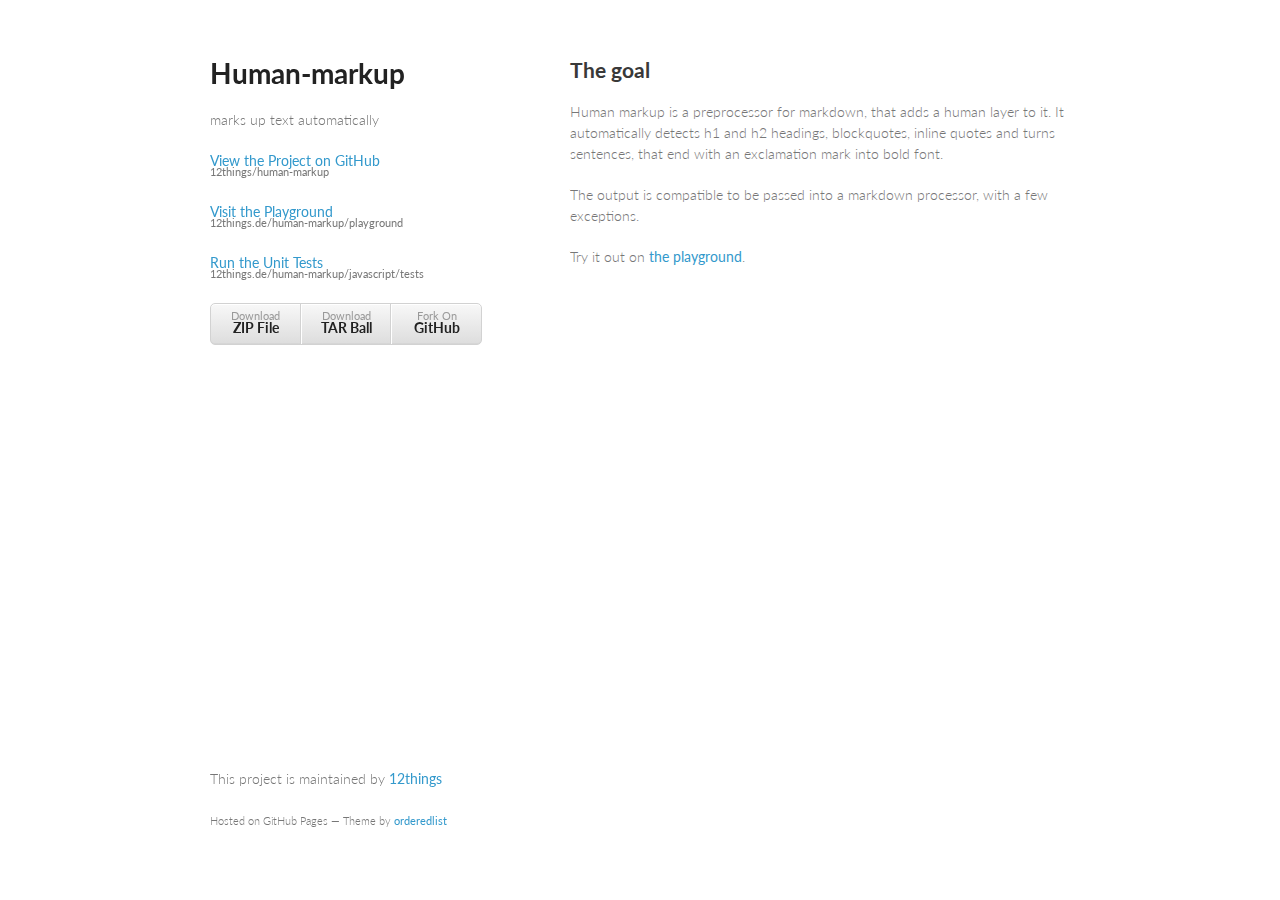
<file: index.html>
<!doctype html>
<html>
  <head>
    <meta charset="utf-8">
    <meta http-equiv="X-UA-Compatible" content="chrome=1">
    <title>Human-markup by 12things</title>
    
    <link rel="stylesheet" href="stylesheets/styles.css">
    <link rel="stylesheet" href="stylesheets/pygment_trac.css">
    <script src="javascripts/scale.fix.js"></script>
    <meta name="viewport" content="width=device-width, initial-scale=1, user-scalable=no">
    <!--[if lt IE 9]>
    <script src="//html5shiv.googlecode.com/svn/trunk/html5.js"></script>
    <![endif]-->
  </head>
  <body>
    <div class="wrapper">
      <header>
        <h1>Human-markup</h1>
        <p>marks up text automatically</p>
        <p class="view"><a href="https://github.com/12things/human-markup">View the Project on GitHub <small>12things/human-markup</small></a></p>
        <p class="view"><a href="http://12things.de/human-markup/playground">Visit the Playground <small>12things.de/human-markup/playground</small></a></p>
        <p class="view"><a href="http://12things.de/human-markup/javascript/tests">Run the Unit Tests <small>12things.de/human-markup/javascript/tests</small></a></p>

        <ul>
          <li><a href="https://github.com/12things/human-markup/zipball/master">Download <strong>ZIP File</strong></a></li>
          <li><a href="https://github.com/12things/human-markup/tarball/master">Download <strong>TAR Ball</strong></a></li>
          <li><a href="https://github.com/12things/human-markup">Fork On <strong>GitHub</strong></a></li>
        </ul>
      </header>
      <section>
        <h2>The goal</h2>
        <p>Human markup is a preprocessor for markdown, that adds a human layer to it. It automatically detects h1 and h2 headings, blockquotes, inline quotes and turns sentences, that end with an exclamation mark into bold font.</p>
        <p>The output is compatible to be passed into a markdown processor, with a few exceptions.</p>
        <p>Try it out on <a href="http://12things.de/human-markup/playground">the playground</a>.</p>
      </section>
      <footer>
        <p>This project is maintained by <a href="https://github.com/12things">12things</a></p>
        <p><small>Hosted on GitHub Pages &mdash; Theme by <a href="https://github.com/orderedlist">orderedlist</a></small></p>
      </footer>
    </div>
    <!--[if !IE]><script>fixScale(document);</script><!--<![endif]-->
  </body>
</html>
</file>
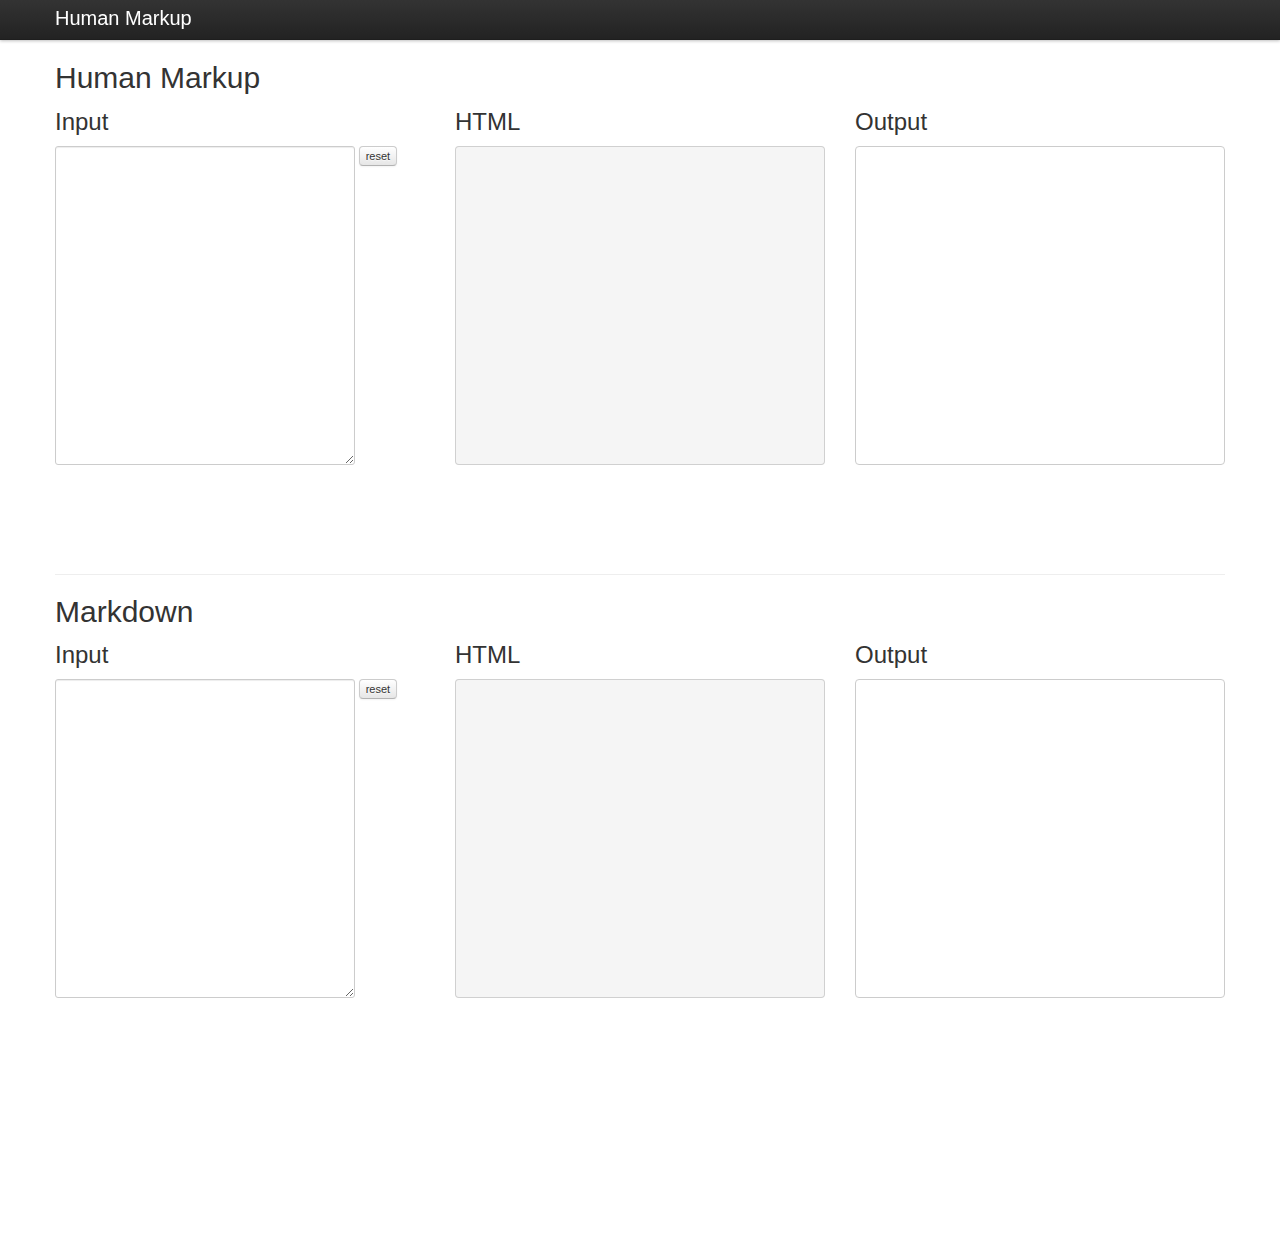
<file: playground/index.html>
<!DOCTYPE html>
<html lang="en">
  <head>
    <meta charset="utf-8">
    <title>Human Markup</title>
    <meta name="viewport" content="width=device-width, initial-scale=1.0">
    <meta name="description" content="">
    <meta name="author" content="">

    <link href="./stylesheets/bootstrap.min.css" rel="stylesheet">
    <style>
      body {
        padding-top: 60px; /* 60px to make the container go all the way to the bottom of the topbar */
      }
    </style>
    <link href="./stylesheets/bootstrap-responsive.min.css" rel="stylesheet">
    <link href="./stylesheets/playground.css" rel="stylesheet">
    
    <script type="text/javascript" src="https://ajax.googleapis.com/ajax/libs/jquery/1.7.1/jquery.min.js"></script>
    <script type="text/javascript" src="./javascripts/bootstrap.min.js"></script>
    <script type="text/javascript" src="./javascripts/Markdown.Converter.js"></script>
    <script type="text/javascript" src="../javascript/human_markup.js"></script>
    <script type="text/javascript" src="./javascripts/playground.js"></script>
    
    <!--[if lt IE 9]>
      <script src="http://html5shim.googlecode.com/svn/trunk/html5.js"></script>
    <![endif]-->

    <link rel="shortcut icon" href="../assets/ico/favicon.ico">
  </head>

  <body>

    <div class="navbar navbar-fixed-top">
      <div class="navbar-inner">
        <div class="container">
          <a class="btn btn-navbar" data-toggle="collapse" data-target=".nav-collapse">
            <span class="icon-bar"></span>
            <span class="icon-bar"></span>
            <span class="icon-bar"></span>
          </a>
          <a class="brand" href="#">Human Markup</a>
          <div class="nav-collapse">
            <ul class="nav">
              <!-- <li class="active"><a href="#">Home</a></li>
              <li><a href="#about">About</a></li>
              <li><a href="#contact">Contact</a></li> -->
            </ul>
          </div><!--/.nav-collapse -->
        </div>
      </div>
    </div>

    <div class="container">
        <h1>Human Markup</h1>
        <div class="row">
            <div class="span4">
                <h2>Input</h2>
                <textarea id="input"></textarea>
                <a href="#" onclick="resetHuman(); return false;" class="btn btn-mini">reset</a>
            </div>
            <div class="span4">
                <h2>HTML</h2>
                <pre id="html"></pre>
            </div>
            <div class="span4">
                <h2>Output</h2>
                <div id="output"></div>
            </div>
        </div>
        
        
        <hr style="margin-top: 100px">        
        
        <h1>Markdown</h1>
        
        <div id="markdown" class="row" style="margin-bottom: 250px;">
            <div class="span4">
                <h2>Input</h2>
                <textarea id="input-md">
                </textarea>
                <a href="#" onclick="resetMd();return false;" class="btn btn-mini">reset</a>
            </div>
            <div class="span4">
                <h2>HTML</h2>
                <pre id="html-md"></pre>
            </div>
            <div class="span4">
                <h2>Output</h2>
                <div id="output-md"></div>
            </div>
        </div>
    </div>

  </body>
</html>
</file>
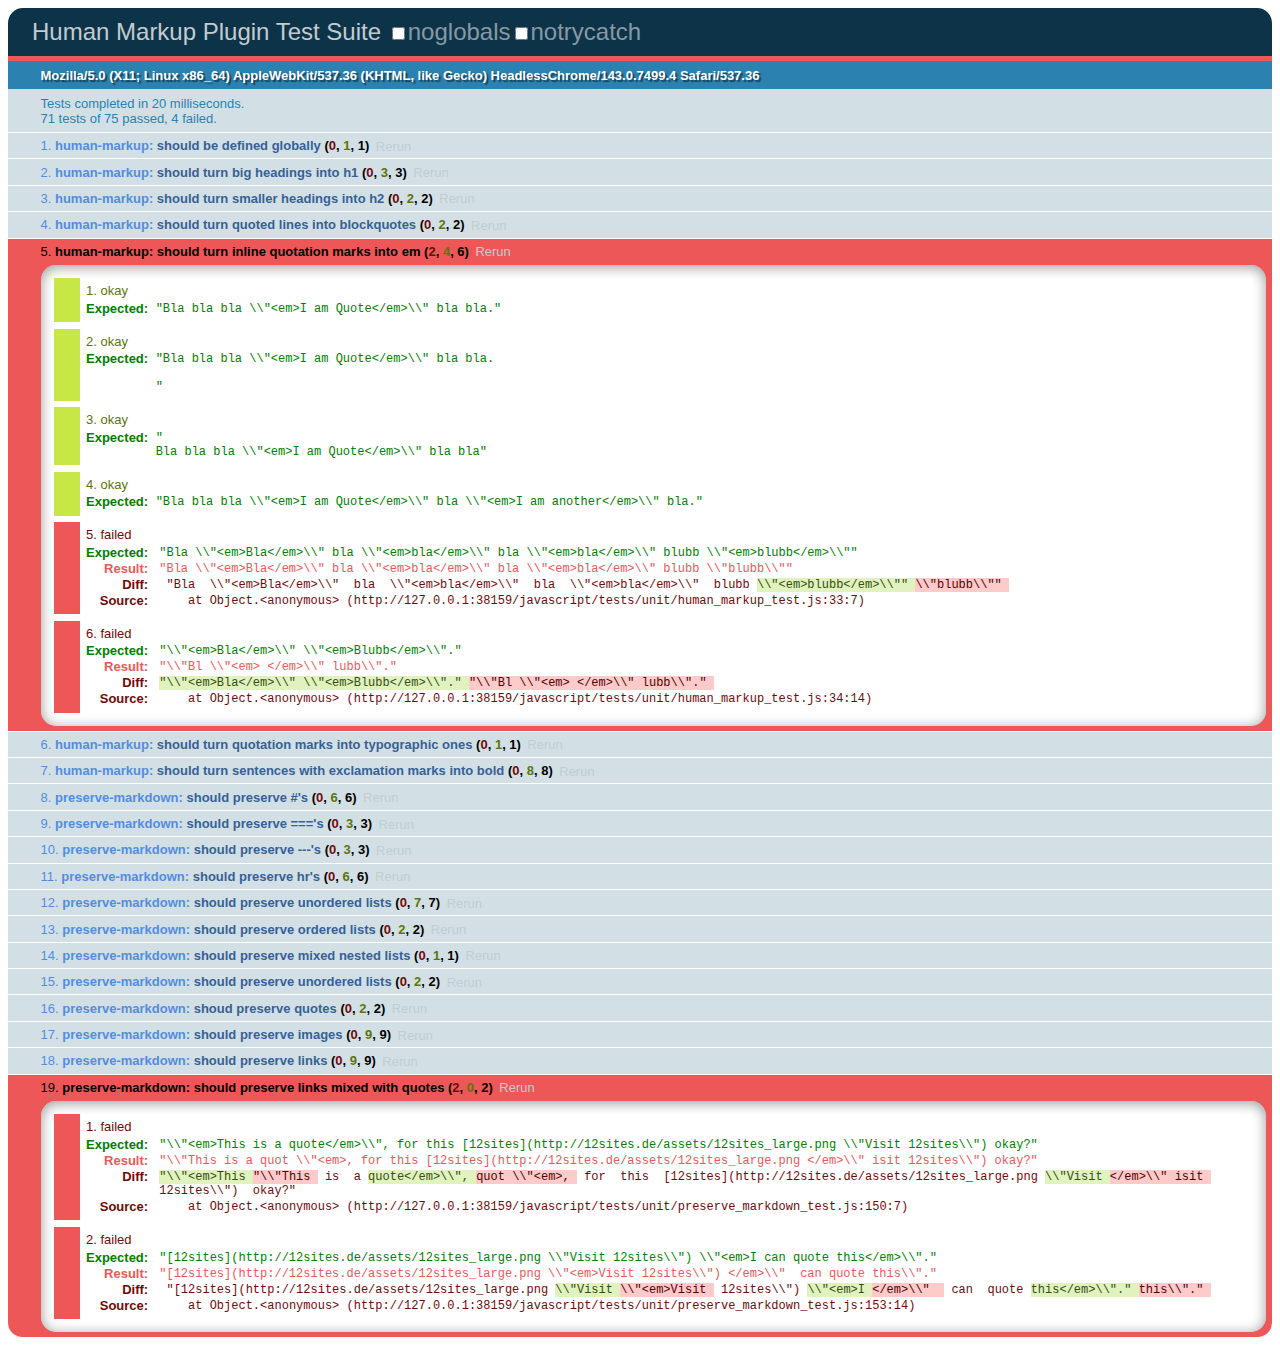
<file: javascript/tests/index.html>
<!DOCTYPE html>
<html lang="en">
  <head>
    <meta charset="utf-8">
    <title>Human Markup Plugin Test Suite</title>

    <!-- jquery -->
    <script src="http://code.jquery.com/jquery-1.7.1.min.js"></script>

    <!-- qunit -->
    <link rel="stylesheet" href="vendor/qunit.css" type="text/css" media="screen" />
    <script src="vendor/qunit.js"></script>

    <!--  plugin sources -->
    <script src="../../javascript/human_markup.js"></script>

    <!-- unit tests -->
    <script src="unit/human_markup_test.js"></script>
    <script src="unit/preserve_markdown_test.js"></script>
</head>
<body>
  <div>
    <h1 id="qunit-header">Human Markup Plugin Test Suite</h1>
    <h2 id="qunit-banner"></h2>
    <h2 id="qunit-userAgent"></h2>
    <ol id="qunit-tests"></ol>
    <div id="qunit-fixture"></div>
  </div>
</body>
</html>
</file>
<file: stylesheets/styles.css>
@import url(https://fonts.googleapis.com/css?family=Lato:300italic,700italic,300,700);

body {
  padding:50px;
  font:14px/1.5 Lato, "Helvetica Neue", Helvetica, Arial, sans-serif;
  color:#777;
  font-weight:300;
}

h1, h2, h3, h4, h5, h6 {
  color:#222;
  margin:0 0 20px;
}

p, ul, ol, table, pre, dl {
  margin:0 0 20px;
}

h1, h2, h3 {
  line-height:1.1;
}

h1 {
  font-size:28px;
}

h2 {
  color:#393939;
}

h3, h4, h5, h6 {
  color:#494949;
}

a {
  color:#39c;
  font-weight:400;
  text-decoration:none;
}

a small {
  font-size:11px;
  color:#777;
  margin-top:-0.6em;
  display:block;
}

.wrapper {
  width:860px;
  margin:0 auto;
}

blockquote {
  border-left:1px solid #e5e5e5;
  margin:0;
  padding:0 0 0 20px;
  font-style:italic;
}

code, pre {
  font-family:Monaco, Bitstream Vera Sans Mono, Lucida Console, Terminal;
  color:#333;
  font-size:12px;
}

pre {
  padding:8px 15px;
  background: #f8f8f8;  
  border-radius:5px;
  border:1px solid #e5e5e5;
  overflow-x: auto;
}

table {
  width:100%;
  border-collapse:collapse;
}

th, td {
  text-align:left;
  padding:5px 10px;
  border-bottom:1px solid #e5e5e5;
}

dt {
  color:#444;
  font-weight:700;
}

th {
  color:#444;
}

img {
  max-width:100%;
}

header {
  width:270px;
  float:left;
  position:fixed;
}

header ul {
  list-style:none;
  height:40px;
  
  padding:0;
  
  background: #eee;
  background: -moz-linear-gradient(top, #f8f8f8 0%, #dddddd 100%);
  background: -webkit-gradient(linear, left top, left bottom, color-stop(0%,#f8f8f8), color-stop(100%,#dddddd));
  background: -webkit-linear-gradient(top, #f8f8f8 0%,#dddddd 100%);
  background: -o-linear-gradient(top, #f8f8f8 0%,#dddddd 100%);
  background: -ms-linear-gradient(top, #f8f8f8 0%,#dddddd 100%);
  background: linear-gradient(top, #f8f8f8 0%,#dddddd 100%);
  
  border-radius:5px;
  border:1px solid #d2d2d2;
  box-shadow:inset #fff 0 1px 0, inset rgba(0,0,0,0.03) 0 -1px 0;
  width:270px;
}

header li {
  width:89px;
  float:left;
  border-right:1px solid #d2d2d2;
  height:40px;
}

header ul a {
  line-height:1;
  font-size:11px;
  color:#999;
  display:block;
  text-align:center;
  padding-top:6px;
  height:40px;
}

strong {
  color:#222;
  font-weight:700;
}

header ul li + li {
  width:88px;
  border-left:1px solid #fff;
}

header ul li + li + li {
  border-right:none;
  width:89px;
}

header ul a strong {
  font-size:14px;
  display:block;
  color:#222;
}

section {
  width:500px;
  float:right;
  padding-bottom:50px;
}

small {
  font-size:11px;
}

hr {
  border:0;
  background:#aaa;
  height:1px;
  margin:0 0 20px;
}

footer {
  width:270px;
  float:left;
  position:fixed;
  bottom:50px;
}

@media print, screen and (max-width: 960px) {
  
  div.wrapper {
    width:auto;
    margin:0;
  }
  
  header, section, footer {
    float:none;
    position:static;
    width:auto;
  }
  
  header {
    padding-right:320px;
  }
  
  section {
    border:1px solid #e5e5e5;
    border-width:1px 0;
    padding:20px 0;
    margin:0 0 20px;
  }
  
  header a small {
    display:inline;
  }
  
  header ul {
    position:absolute;
    right:50px;
    top:52px;
  }
}

@media print, screen and (max-width: 720px) {
  body {
    word-wrap:break-word;
  }
  
  header {
    padding:0;
  }
  
  header ul, header p.view {
    position:static;
  }
}

@media print, screen and (max-width: 480px) {
  body {
    padding:15px;
  }
  
  header ul {
    display:none;
  }
}

@media print {
  body {
    padding:0.4in;
    font-size:12pt;
    color:#444;
  }
}
</file>
<file: stylesheets/pygment_trac.css>
.highlight  { background: #ffffff; }
.highlight .c { color: #999988; font-style: italic } /* Comment */
.highlight .err { color: #a61717; background-color: #e3d2d2 } /* Error */
.highlight .k { font-weight: bold } /* Keyword */
.highlight .o { font-weight: bold } /* Operator */
.highlight .cm { color: #999988; font-style: italic } /* Comment.Multiline */
.highlight .cp { color: #999999; font-weight: bold } /* Comment.Preproc */
.highlight .c1 { color: #999988; font-style: italic } /* Comment.Single */
.highlight .cs { color: #999999; font-weight: bold; font-style: italic } /* Comment.Special */
.highlight .gd { color: #000000; background-color: #ffdddd } /* Generic.Deleted */
.highlight .gd .x { color: #000000; background-color: #ffaaaa } /* Generic.Deleted.Specific */
.highlight .ge { font-style: italic } /* Generic.Emph */
.highlight .gr { color: #aa0000 } /* Generic.Error */
.highlight .gh { color: #999999 } /* Generic.Heading */
.highlight .gi { color: #000000; background-color: #ddffdd } /* Generic.Inserted */
.highlight .gi .x { color: #000000; background-color: #aaffaa } /* Generic.Inserted.Specific */
.highlight .go { color: #888888 } /* Generic.Output */
.highlight .gp { color: #555555 } /* Generic.Prompt */
.highlight .gs { font-weight: bold } /* Generic.Strong */
.highlight .gu { color: #800080; font-weight: bold; } /* Generic.Subheading */
.highlight .gt { color: #aa0000 } /* Generic.Traceback */
.highlight .kc { font-weight: bold } /* Keyword.Constant */
.highlight .kd { font-weight: bold } /* Keyword.Declaration */
.highlight .kn { font-weight: bold } /* Keyword.Namespace */
.highlight .kp { font-weight: bold } /* Keyword.Pseudo */
.highlight .kr { font-weight: bold } /* Keyword.Reserved */
.highlight .kt { color: #445588; font-weight: bold } /* Keyword.Type */
.highlight .m { color: #009999 } /* Literal.Number */
.highlight .s { color: #d14 } /* Literal.String */
.highlight .na { color: #008080 } /* Name.Attribute */
.highlight .nb { color: #0086B3 } /* Name.Builtin */
.highlight .nc { color: #445588; font-weight: bold } /* Name.Class */
.highlight .no { color: #008080 } /* Name.Constant */
.highlight .ni { color: #800080 } /* Name.Entity */
.highlight .ne { color: #990000; font-weight: bold } /* Name.Exception */
.highlight .nf { color: #990000; font-weight: bold } /* Name.Function */
.highlight .nn { color: #555555 } /* Name.Namespace */
.highlight .nt { color: #000080 } /* Name.Tag */
.highlight .nv { color: #008080 } /* Name.Variable */
.highlight .ow { font-weight: bold } /* Operator.Word */
.highlight .w { color: #bbbbbb } /* Text.Whitespace */
.highlight .mf { color: #009999 } /* Literal.Number.Float */
.highlight .mh { color: #009999 } /* Literal.Number.Hex */
.highlight .mi { color: #009999 } /* Literal.Number.Integer */
.highlight .mo { color: #009999 } /* Literal.Number.Oct */
.highlight .sb { color: #d14 } /* Literal.String.Backtick */
.highlight .sc { color: #d14 } /* Literal.String.Char */
.highlight .sd { color: #d14 } /* Literal.String.Doc */
.highlight .s2 { color: #d14 } /* Literal.String.Double */
.highlight .se { color: #d14 } /* Literal.String.Escape */
.highlight .sh { color: #d14 } /* Literal.String.Heredoc */
.highlight .si { color: #d14 } /* Literal.String.Interpol */
.highlight .sx { color: #d14 } /* Literal.String.Other */
.highlight .sr { color: #009926 } /* Literal.String.Regex */
.highlight .s1 { color: #d14 } /* Literal.String.Single */
.highlight .ss { color: #990073 } /* Literal.String.Symbol */
.highlight .bp { color: #999999 } /* Name.Builtin.Pseudo */
.highlight .vc { color: #008080 } /* Name.Variable.Class */
.highlight .vg { color: #008080 } /* Name.Variable.Global */
.highlight .vi { color: #008080 } /* Name.Variable.Instance */
.highlight .il { color: #009999 } /* Literal.Number.Integer.Long */

.type-csharp .highlight .k { color: #0000FF }
.type-csharp .highlight .kt { color: #0000FF }
.type-csharp .highlight .nf { color: #000000; font-weight: normal }
.type-csharp .highlight .nc { color: #2B91AF }
.type-csharp .highlight .nn { color: #000000 }
.type-csharp .highlight .s { color: #A31515 }
.type-csharp .highlight .sc { color: #A31515 }
</file>
<file: playground/stylesheets/playground.css>
h1 {
  font-weight: 100;
  margin-bottom: 0.25em;
}

h2,h3 {
  font-weight: 300;
  margin-bottom: 0.25em;
}

#input,
#input-md {
  min-width: 281px;
  padding: 8.5px;
  min-height: 300px;
}

#html,
#html-md {
  min-height: 300px;
}
#output,
#output-md {
  border: 1px solid #ccc;
  border-radius: 4px;
  min-height: 300px;
  padding: 8.5px;
}
</file>
<file: javascript/tests/vendor/qunit.css>
/**
 * QUnit - A JavaScript Unit Testing Framework
 *
 * http://docs.jquery.com/QUnit
 *
 * Copyright (c) 2012 John Resig, Jörn Zaefferer
 * Dual licensed under the MIT (MIT-LICENSE.txt)
 * or GPL (GPL-LICENSE.txt) licenses.
 */

/** Font Family and Sizes */

#qunit-tests, #qunit-header, #qunit-banner, #qunit-testrunner-toolbar, #qunit-userAgent, #qunit-testresult {
	font-family: "Helvetica Neue Light", "HelveticaNeue-Light", "Helvetica Neue", Calibri, Helvetica, Arial, sans-serif;
}

#qunit-testrunner-toolbar, #qunit-userAgent, #qunit-testresult, #qunit-tests li { font-size: small; }
#qunit-tests { font-size: smaller; }


/** Resets */

#qunit-tests, #qunit-tests ol, #qunit-header, #qunit-banner, #qunit-userAgent, #qunit-testresult {
	margin: 0;
	padding: 0;
}


/** Header */

#qunit-header {
	padding: 0.5em 0 0.5em 1em;

	color: #8699a4;
	background-color: #0d3349;

	font-size: 1.5em;
	line-height: 1em;
	font-weight: normal;

	border-radius: 15px 15px 0 0;
	-moz-border-radius: 15px 15px 0 0;
	-webkit-border-top-right-radius: 15px;
	-webkit-border-top-left-radius: 15px;
}

#qunit-header a {
	text-decoration: none;
	color: #c2ccd1;
}

#qunit-header a:hover,
#qunit-header a:focus {
	color: #fff;
}

#qunit-banner {
	height: 5px;
}

#qunit-testrunner-toolbar {
	padding: 0.5em 0 0.5em 2em;
	color: #5E740B;
	background-color: #eee;
}

#qunit-userAgent {
	padding: 0.5em 0 0.5em 2.5em;
	background-color: #2b81af;
	color: #fff;
	text-shadow: rgba(0, 0, 0, 0.5) 2px 2px 1px;
}


/** Tests: Pass/Fail */

#qunit-tests {
	list-style-position: inside;
}

#qunit-tests li {
	padding: 0.4em 0.5em 0.4em 2.5em;
	border-bottom: 1px solid #fff;
	list-style-position: inside;
}

#qunit-tests.hidepass li.pass, #qunit-tests.hidepass li.running  {
	display: none;
}

#qunit-tests li strong {
	cursor: pointer;
}

#qunit-tests li a {
	padding: 0.5em;
	color: #c2ccd1;
	text-decoration: none;
}
#qunit-tests li a:hover,
#qunit-tests li a:focus {
	color: #000;
}

#qunit-tests ol {
	margin-top: 0.5em;
	padding: 0.5em;

	background-color: #fff;

	border-radius: 15px;
	-moz-border-radius: 15px;
	-webkit-border-radius: 15px;

	box-shadow: inset 0px 2px 13px #999;
	-moz-box-shadow: inset 0px 2px 13px #999;
	-webkit-box-shadow: inset 0px 2px 13px #999;
}

#qunit-tests table {
	border-collapse: collapse;
	margin-top: .2em;
}

#qunit-tests th {
	text-align: right;
	vertical-align: top;
	padding: 0 .5em 0 0;
}

#qunit-tests td {
	vertical-align: top;
}

#qunit-tests pre {
	margin: 0;
	white-space: pre-wrap;
	word-wrap: break-word;
}

#qunit-tests del {
	background-color: #e0f2be;
	color: #374e0c;
	text-decoration: none;
}

#qunit-tests ins {
	background-color: #ffcaca;
	color: #500;
	text-decoration: none;
}

/*** Test Counts */

#qunit-tests b.counts                       { color: black; }
#qunit-tests b.passed                       { color: #5E740B; }
#qunit-tests b.failed                       { color: #710909; }

#qunit-tests li li {
	margin: 0.5em;
	padding: 0.4em 0.5em 0.4em 0.5em;
	background-color: #fff;
	border-bottom: none;
	list-style-position: inside;
}

/*** Passing Styles */

#qunit-tests li li.pass {
	color: #5E740B;
	background-color: #fff;
	border-left: 26px solid #C6E746;
}

#qunit-tests .pass                          { color: #528CE0; background-color: #D2E0E6; }
#qunit-tests .pass .test-name               { color: #366097; }

#qunit-tests .pass .test-actual,
#qunit-tests .pass .test-expected           { color: #999999; }

#qunit-banner.qunit-pass                    { background-color: #C6E746; }

/*** Failing Styles */

#qunit-tests li li.fail {
	color: #710909;
	background-color: #fff;
	border-left: 26px solid #EE5757;
	white-space: pre;
}

#qunit-tests > li:last-child {
	border-radius: 0 0 15px 15px;
	-moz-border-radius: 0 0 15px 15px;
	-webkit-border-bottom-right-radius: 15px;
	-webkit-border-bottom-left-radius: 15px;
}

#qunit-tests .fail                          { color: #000000; background-color: #EE5757; }
#qunit-tests .fail .test-name,
#qunit-tests .fail .module-name             { color: #000000; }

#qunit-tests .fail .test-actual             { color: #EE5757; }
#qunit-tests .fail .test-expected           { color: green;   }

#qunit-banner.qunit-fail                    { background-color: #EE5757; }


/** Result */

#qunit-testresult {
	padding: 0.5em 0.5em 0.5em 2.5em;

	color: #2b81af;
	background-color: #D2E0E6;

	border-bottom: 1px solid white;
}

/** Fixture */

#qunit-fixture {
	position: absolute;
	top: -10000px;
	left: -10000px;
}

/** Runoff */

#qunit-fixture {
  display:none;
}
</file>
